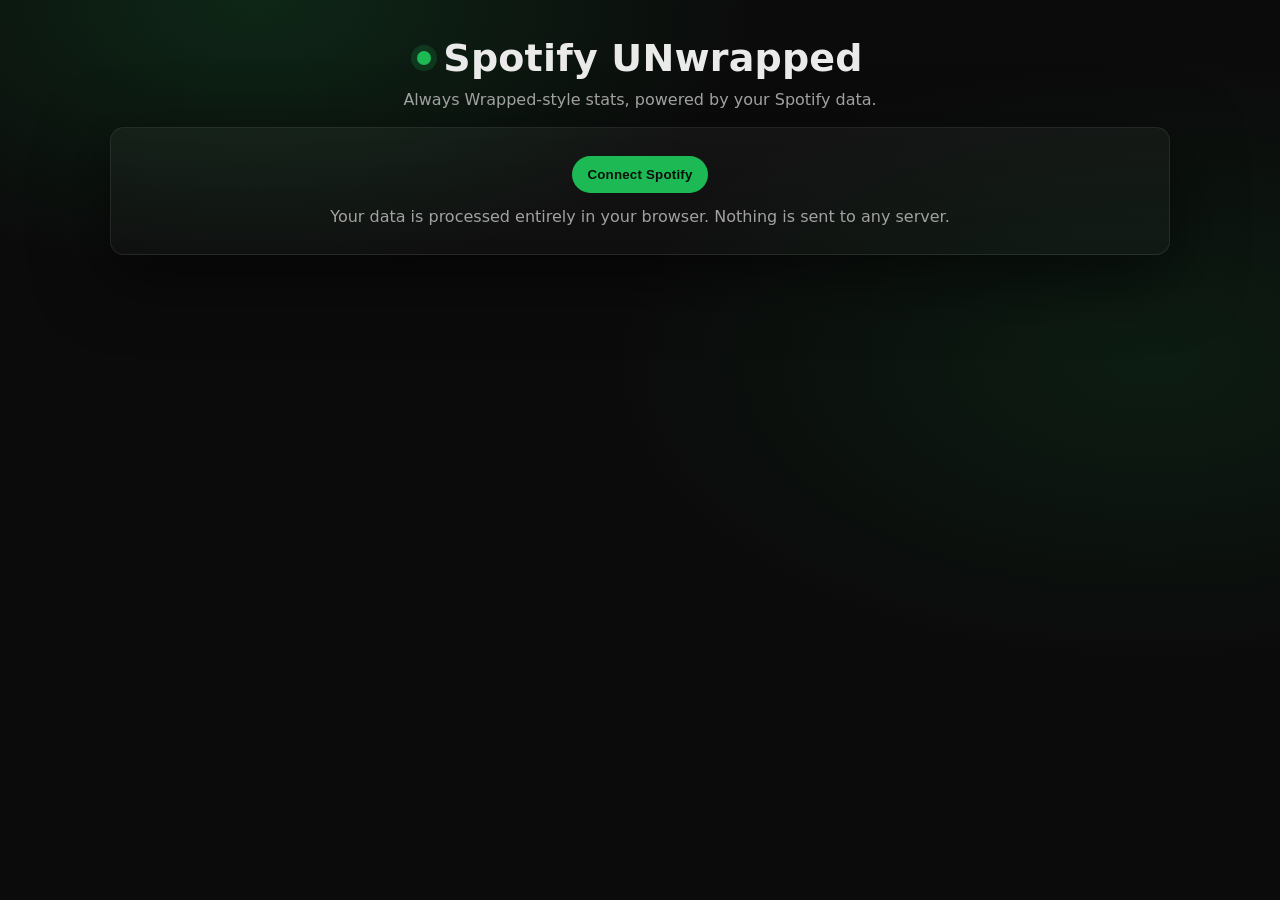
<file: index.html>
<!doctype html>
<html lang="en">
  <head>
    <meta charset="utf-8" />
    <meta name="viewport" content="width=device-width, initial-scale=1" />
    <meta name="color-scheme" content="dark" />
    <title>Spotify UNwrapped</title>
    <link rel="stylesheet" href="./styles.css" />
  </head>
  <body>
    <main class="container">
      <header class="header">
        <div class="brand">
          <div class="brand__mark" aria-hidden="true"></div>
          <h1 class="brand__title">Spotify UNwrapped</h1>
        </div>
        <p class="brand__subtitle">Always Wrapped-style stats, powered by your Spotify data.</p>
      </header>

      <section id="errorArea" class="error" role="alert" aria-live="polite" hidden></section>

      <section id="loginView" class="panel panel--center">
        <button id="connectBtn" class="btn btn--primary" type="button">Connect Spotify</button>
        <p class="muted">
          Your data is processed entirely in your browser. Nothing is sent to any server.
        </p>
      </section>

      <section id="appView" class="panel" hidden>
        <div class="toolbar">
          <div class="user">
            <img
              id="userAvatar"
              class="user__avatar"
              alt="Spotify profile picture"
              width="48"
              height="48"
              loading="lazy"
            />
            <div class="user__meta">
              <div class="user__name" id="userName">—</div>
              <div class="muted user__hint">Signed in with Spotify</div>
            </div>
          </div>

          <div class="actions">
            <label class="field">
              <span class="field__label">Time Range</span>
              <select id="timeRange" class="select">
                <option value="short_term">Last 4 weeks</option>
                <option value="medium_term" selected>Last 6 months</option>
                <option value="long_term">All time</option>
              </select>
            </label>

            <button id="refreshBtn" class="btn btn--ghost" type="button">Refresh</button>
            <button id="logoutBtn" class="btn btn--danger" type="button">Logout</button>
          </div>
        </div>

        <div id="loading" class="loading" hidden>
          <div class="spinner" aria-hidden="true"></div>
          <div class="loading__text">Loading your stats…</div>
        </div>

        <section class="grid">
          <article class="card">
            <h2 class="card__title">Top Tracks</h2>
            <ol id="topTracks" class="list"></ol>
          </article>

          <article class="card">
            <h2 class="card__title">Top Artists</h2>
            <ol id="topArtists" class="list"></ol>
          </article>

          <article class="card">
            <h2 class="card__title">Recently Played</h2>
            <ol id="recentTracks" class="list"></ol>
          </article>

          <article class="card">
            <h2 class="card__title">Estimated Minutes Listened</h2>
            <div class="bigStat">
              <div id="minutesListened" class="bigStat__value">—</div>
              <div class="muted">Based on the 10 most recent plays</div>
            </div>
          </article>

          <article class="card card--wide">
            <h2 class="card__title">Genre Breakdown</h2>
            <div class="muted card__subtitle">From your top artists in the selected time range</div>
            <div id="genreBreakdown" class="chips"></div>
          </article>
        </section>

        <footer class="footer">
          <div class="muted">
            Built with HTML, CSS, and Vanilla JS. Runs fully client-side.
          </div>
        </footer>
      </section>
    </main>

    <script type="module" src="./app.js"></script>
  </body>
</html>
</file>
<file: styles.css>
:root {
  --bg: #0b0b0b;
  --panel: #121212;
  --panel-2: #171717;
  --text: #eaeaea;
  --muted: #a1a1a1;
  --border: rgba(255, 255, 255, 0.08);
  --accent: #1db954;
  --danger: #ff4d4f;
  --shadow: 0 20px 70px rgba(0, 0, 0, 0.55);
  --radius: 14px;
}

* {
  box-sizing: border-box;
}

html,
body {
  height: 100%;
}

body {
  margin: 0;
  font-family: ui-sans-serif, system-ui, -apple-system, Segoe UI, Roboto, Arial, "Noto Sans",
    "Apple Color Emoji", "Segoe UI Emoji";
  background: radial-gradient(900px 500px at 20% 0%, rgba(29, 185, 84, 0.16), transparent 55%),
    radial-gradient(900px 500px at 90% 40%, rgba(29, 185, 84, 0.1), transparent 60%),
    var(--bg);
  color: var(--text);
}

.container {
  width: min(1060px, calc(100% - 32px));
  margin: 0 auto;
  padding: 36px 0 52px;
}

.header {
  text-align: center;
  margin-bottom: 18px;
}

.brand {
  display: inline-flex;
  align-items: center;
  gap: 12px;
}

.brand__mark {
  width: 14px;
  height: 14px;
  border-radius: 999px;
  background: var(--accent);
  box-shadow: 0 0 0 6px rgba(29, 185, 84, 0.18);
}

.brand__title {
  margin: 0;
  font-size: clamp(26px, 3.2vw, 38px);
  letter-spacing: 0.2px;
}

.brand__subtitle {
  margin: 10px 0 0;
  color: var(--muted);
}

.panel {
  background: linear-gradient(180deg, rgba(255, 255, 255, 0.04), rgba(255, 255, 255, 0.02));
  border: 1px solid var(--border);
  border-radius: var(--radius);
  box-shadow: var(--shadow);
  padding: 18px;
}

.panel--center {
  display: grid;
  place-items: center;
  gap: 14px;
  padding: 28px;
  text-align: center;
}

.muted {
  color: var(--muted);
  margin: 0;
}

.btn {
  border: 1px solid transparent;
  border-radius: 999px;
  padding: 10px 14px;
  font-weight: 700;
  letter-spacing: 0.2px;
  cursor: pointer;
  transition: transform 120ms ease, background-color 120ms ease, border-color 120ms ease,
    opacity 120ms ease;
}

.btn:active {
  transform: translateY(1px);
}

.btn:disabled {
  opacity: 0.6;
  cursor: not-allowed;
}

.btn--primary {
  background: var(--accent);
  color: #041006;
}

.btn--primary:hover {
  background: #1ed760;
}

.btn--ghost {
  background: rgba(255, 255, 255, 0.06);
  color: var(--text);
  border-color: rgba(255, 255, 255, 0.12);
}

.btn--ghost:hover {
  background: rgba(255, 255, 255, 0.09);
}

.btn--danger {
  background: rgba(255, 77, 79, 0.14);
  color: #ffd7d7;
  border-color: rgba(255, 77, 79, 0.25);
}

.btn--danger:hover {
  background: rgba(255, 77, 79, 0.2);
}

.toolbar {
  display: flex;
  justify-content: space-between;
  align-items: center;
  gap: 12px;
  flex-wrap: wrap;
  margin-bottom: 16px;
}

.user {
  display: flex;
  align-items: center;
  gap: 12px;
  min-width: 240px;
}

.user__avatar {
  width: 48px;
  height: 48px;
  border-radius: 999px;
  border: 1px solid rgba(255, 255, 255, 0.12);
  background: rgba(255, 255, 255, 0.06);
  object-fit: cover;
}

.user__name {
  font-weight: 800;
  font-size: 16px;
}

.actions {
  display: flex;
  align-items: end;
  gap: 10px;
  flex-wrap: wrap;
}

.field {
  display: grid;
  gap: 6px;
}

.field__label {
  font-size: 12px;
  color: var(--muted);
}

.select {
  appearance: none;
  background: rgba(255, 255, 255, 0.06);
  border: 1px solid rgba(255, 255, 255, 0.12);
  color: var(--text);
  padding: 10px 12px;
  border-radius: 12px;
  min-width: 180px;
  outline: none;
}

.grid {
  display: grid;
  gap: 14px;
  grid-template-columns: repeat(12, 1fr);
}

.card {
  grid-column: span 12;
  background: linear-gradient(180deg, rgba(255, 255, 255, 0.035), rgba(255, 255, 255, 0.02));
  border: 1px solid var(--border);
  border-radius: var(--radius);
  padding: 16px;
}

.card__title {
  margin: 0 0 10px;
  font-size: 16px;
  letter-spacing: 0.2px;
}

.card__subtitle {
  margin: -6px 0 12px;
}

.card--wide {
  grid-column: span 12;
}

.list {
  list-style: none;
  margin: 0;
  padding: 0;
  display: grid;
  gap: 8px;
}

.list li {
  display: flex;
  gap: 10px;
  padding: 10px 12px;
  border-radius: 12px;
  background: rgba(255, 255, 255, 0.03);
  border: 1px solid rgba(255, 255, 255, 0.06);
}

.list__index {
  width: 24px;
  flex: 0 0 24px;
  height: 24px;
  border-radius: 8px;
  display: grid;
  place-items: center;
  font-weight: 900;
  color: #041006;
  background: rgba(29, 185, 84, 0.92);
}

.list__main {
  display: grid;
  gap: 2px;
}

.list__title {
  font-weight: 800;
}

.list__subtitle {
  color: var(--muted);
  font-size: 13px;
}

.bigStat {
  display: grid;
  gap: 10px;
  padding: 8px 2px 0;
}

.bigStat__value {
  font-size: 44px;
  font-weight: 950;
  letter-spacing: -0.8px;
}

.chips {
  display: flex;
  gap: 10px;
  flex-wrap: wrap;
}

.chip {
  border-radius: 999px;
  padding: 8px 10px;
  border: 1px solid rgba(255, 255, 255, 0.12);
  background: rgba(255, 255, 255, 0.05);
  display: inline-flex;
  gap: 8px;
  align-items: baseline;
}

.chip__name {
  font-weight: 800;
}

.chip__count {
  color: var(--muted);
  font-weight: 700;
}

.loading {
  display: inline-flex;
  align-items: center;
  gap: 10px;
}

.loading__text {
  color: var(--muted);
  font-weight: 700;
}

.spinner {
  width: 18px;
  height: 18px;
  border-radius: 999px;
  border: 2px solid rgba(255, 255, 255, 0.18);
  border-top-color: var(--accent);
  animation: spin 0.8s linear infinite;
}

@keyframes spin {
  to {
    transform: rotate(360deg);
  }
}

.error {
  margin: 12px 0;
  background: rgba(255, 77, 79, 0.12);
  border: 1px solid rgba(255, 77, 79, 0.26);
  color: #ffd7d7;
  padding: 12px 14px;
  border-radius: 14px;
}

.footer {
  margin-top: 18px;
  text-align: center;
}

@media (min-width: 860px) {
  .card {
    grid-column: span 6;
  }

  .card--wide {
    grid-column: span 12;
  }
}
</file>
